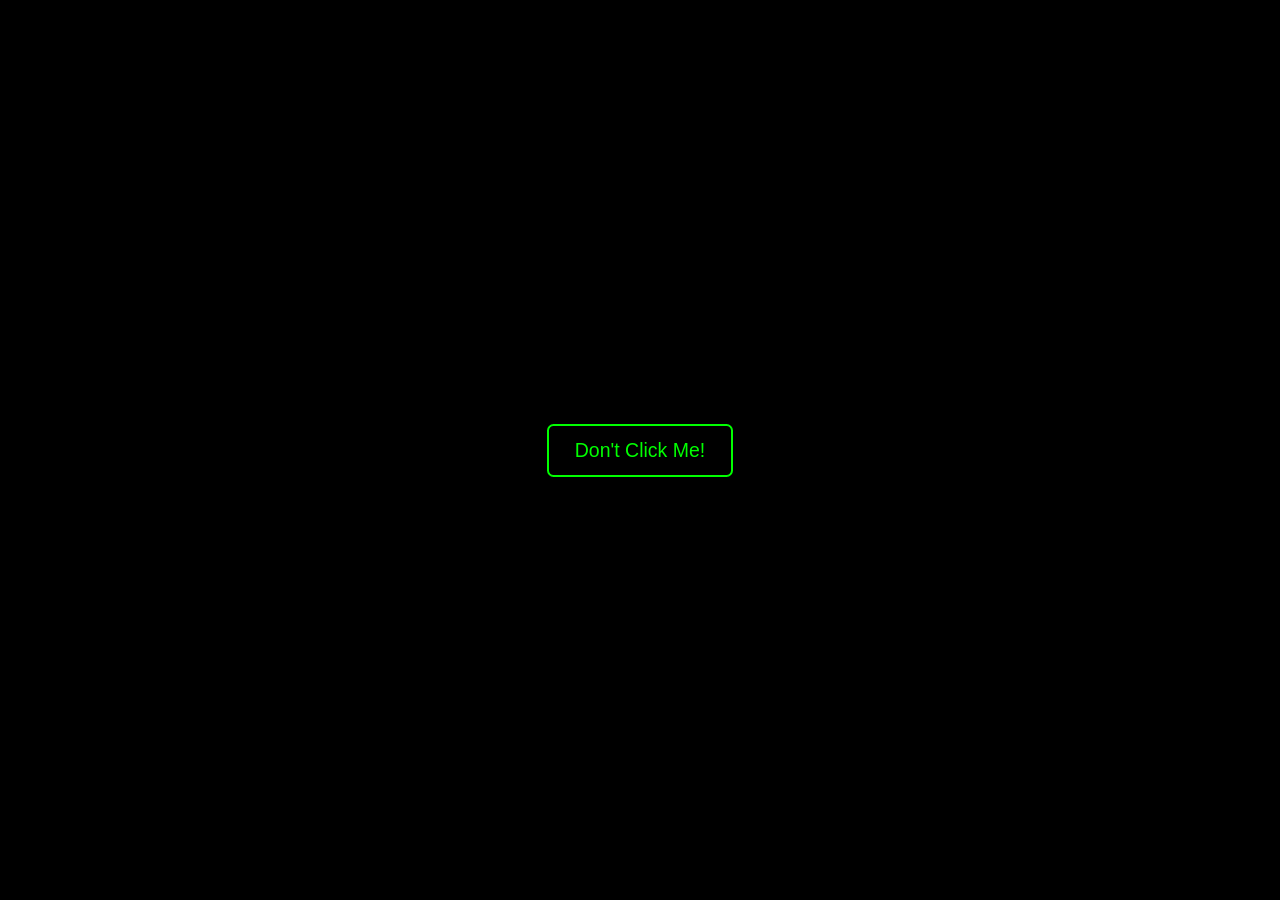
<file: superdupersecret.html>
<!doctype html>
<html lang="en">
<head>
  <meta charset="utf-8" />
  <meta name="viewport" content="width=device-width,initial-scale=1" />
  <title>Don't Click Me!</title>
  <style>
    html,body{
      height:100%;
      margin:0;
      display:flex;
      align-items:center;
      justify-content:center;
      background:#000;
      color:#0F0;
      font-family:monospace;
    }
    button{
      font-size:1.5rem;
      padding:1rem 2rem;
      border:2px solid #0F0;
      border-radius:.5rem;
      background:transparent;
      color:#0F0;
      cursor:pointer;
      transition:background .2s,color .2s;
    }
    button:hover{
      background:#0F0;
      color:#000;
    }
  </style>
</head>
<body>
  <button id="dontClick">Don't Click Me!</button>

  <script>
    document.getElementById('dontClick').addEventListener('click', () => {
      window.location.href = 'https://youtu.be/xvFZjo5PgG0?si=k29n_DZmEqBEP3x_';
    });
  </script>
</body>
</html>
</file>
